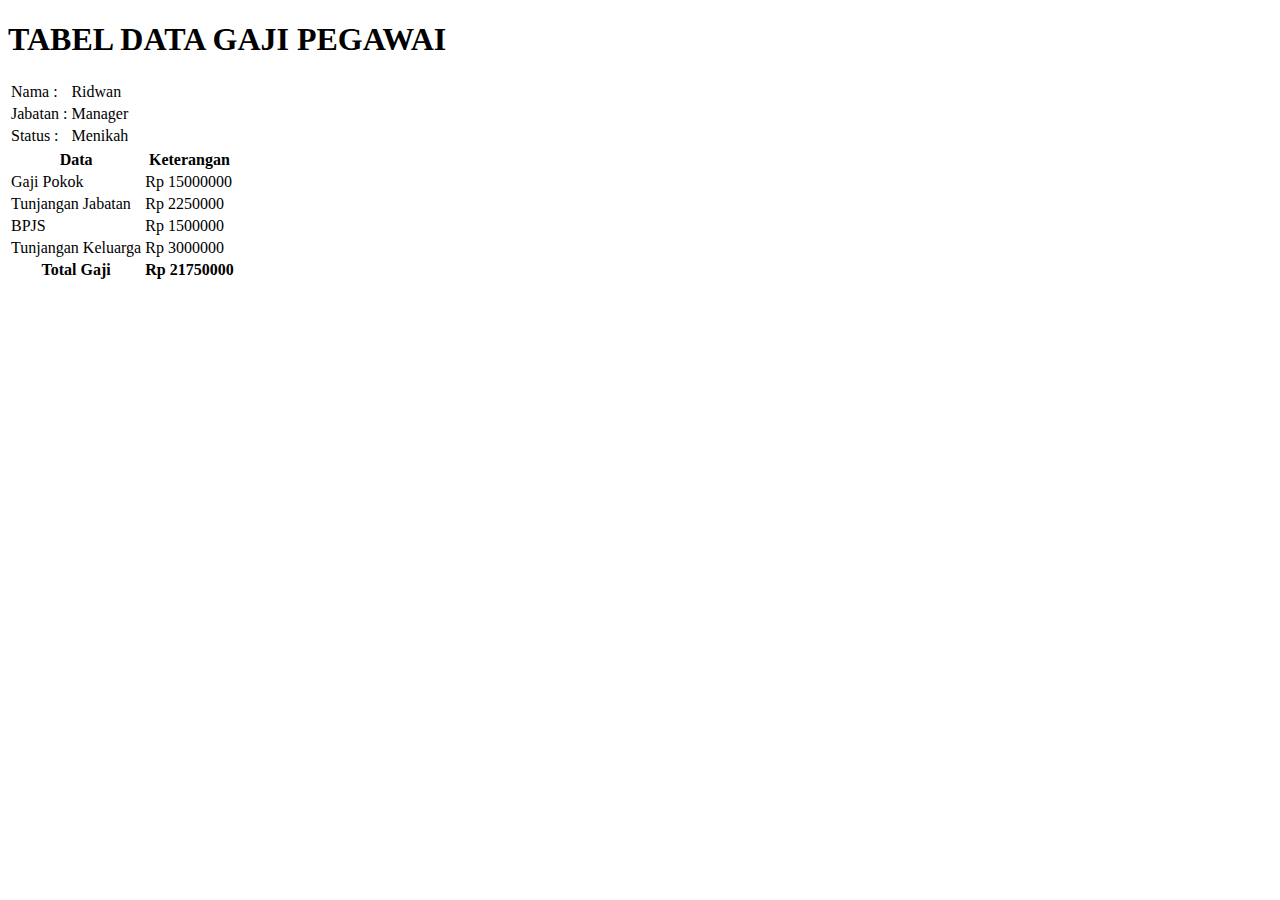
<file: tugas1javascript_AhmadNovalFahmi_Sttnurulfikri_Nasrul.html>
<!DOCTYPE html>
<html lang="en">
<head>
    <meta charset="UTF-8">
    <meta http-equiv="X-UA-Compatible" content="IE=edge">
    <meta name="viewport" content="width=device-width, initial-scale=1.0">
    <link href="https://cdn.jsdelivr.net/npm/bootstrap@5.2.1/dist/css/bootstrap.min.css" rel="stylesheet" integrity="sha384-iYQeCzEYFbKjA/T2uDLTpkwGzCiq6soy8tYaI1GyVh/UjpbCx/TYkiZhlZB6+fzT" crossorigin="anonymous">
    <title>Javascript Tasks</title>
    <script >
    	var nama1 = "Ridwan";
		var jabatan1 = "Manager";
		var status1 = "Menikah";

		if(jabatan1 == "Manager"){
		    harsat = 15000000; 
		} 
		else if(jabatan2 == "Asisten Manager"){
		    harsat = 10000000; 
		} 
		else if(jabatan3 == "Staff"){
		    harsat = 5000000; 
		}
		else harsat = 0; 

		// Status Menikah atau Belum menikah

		let tjabatan = 0.15 * harsat;
		let bpjs = 0.1 * harsat; 

		if (status1 == "Menikah")
			duit = 0.2 * harsat;
		
		else duit = 0;

		let total = harsat + tjabatan + bpjs + duit;
    </script>
</head>
<body>
    <table>
 		<h1>TABEL DATA GAJI PEGAWAI</h1>
 			<tr>
 				<td>Nama 	:</td>
 				<td><script>document.write("	" + nama1);</script></td>
 			</tr>
 			<tr>
 				<td>Jabatan :</td>
 				<td><script>document.write(" " + jabatan1);</script></td>
 			</tr>
 			<tr>
 				<td>Status 	:</td>
 				<td><script>document.write(" " + status1);</script></td>
 			</tr>
 	</table>
    <table class="table table-hover">
        <thead>
            <tr>
                <th>Data</th>
                <th>Keterangan</th>
            </tr>
        </thead>
        <tbody>
            <tr>
                <td>Gaji Pokok</td>
                <td><script>document.write("Rp " + harsat);</script></td>
            </tr>
            <tr>
                <td>Tunjangan Jabatan</td>
                <td><script>document.write("Rp " + tjabatan);</script></td>
            </tr>
            <tr>
                <td>BPJS</td>
                <td><script>document.write("Rp " + bpjs);</script></td>
            </tr>
            <tr>
                <td>Tunjangan Keluarga</td>
                <td><script>document.write("Rp " + duit);</script></td>
            </tr>
        </tbody>
        <tfoot>
            <tr>
                <th>Total Gaji</th>
                <th><script>document.write("Rp " + total);</script></th>
            </tr>
        </tfoot>
    </table>
</body>
<script src="https://cdn.jsdelivr.net/npm/@popperjs/core@2.11.6/dist/umd/popper.min.js" integrity="sha384-oBqDVmMz9ATKxIep9tiCxS/Z9fNfEXiDAYTujMAeBAsjFuCZSmKbSSUnQlmh/jp3" crossorigin="anonymous"></script>
<script src="https://cdn.jsdelivr.net/npm/bootstrap@5.2.1/dist/js/bootstrap.min.js" integrity="sha384-7VPbUDkoPSGFnVtYi0QogXtr74QeVeeIs99Qfg5YCF+TidwNdjvaKZX19NZ/e6oz" crossorigin="anonymous"></script>
</html>
</file>
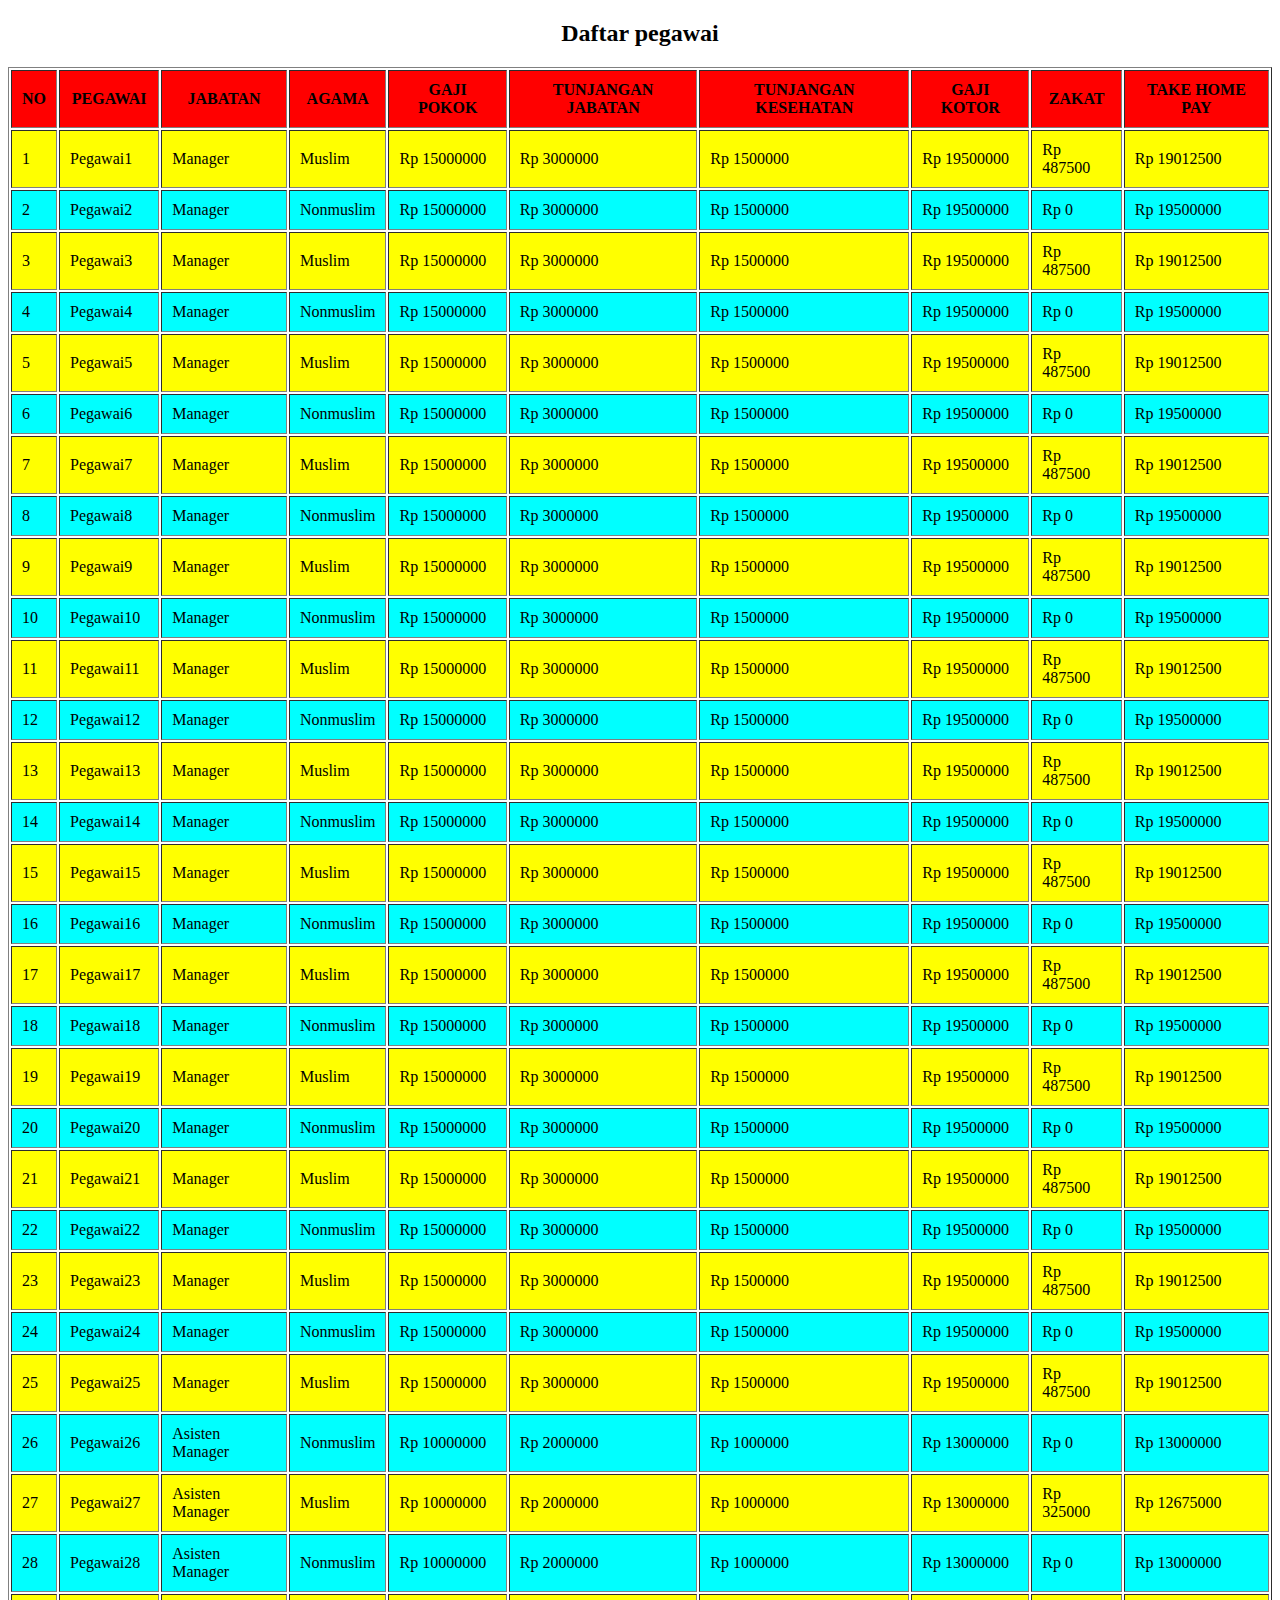
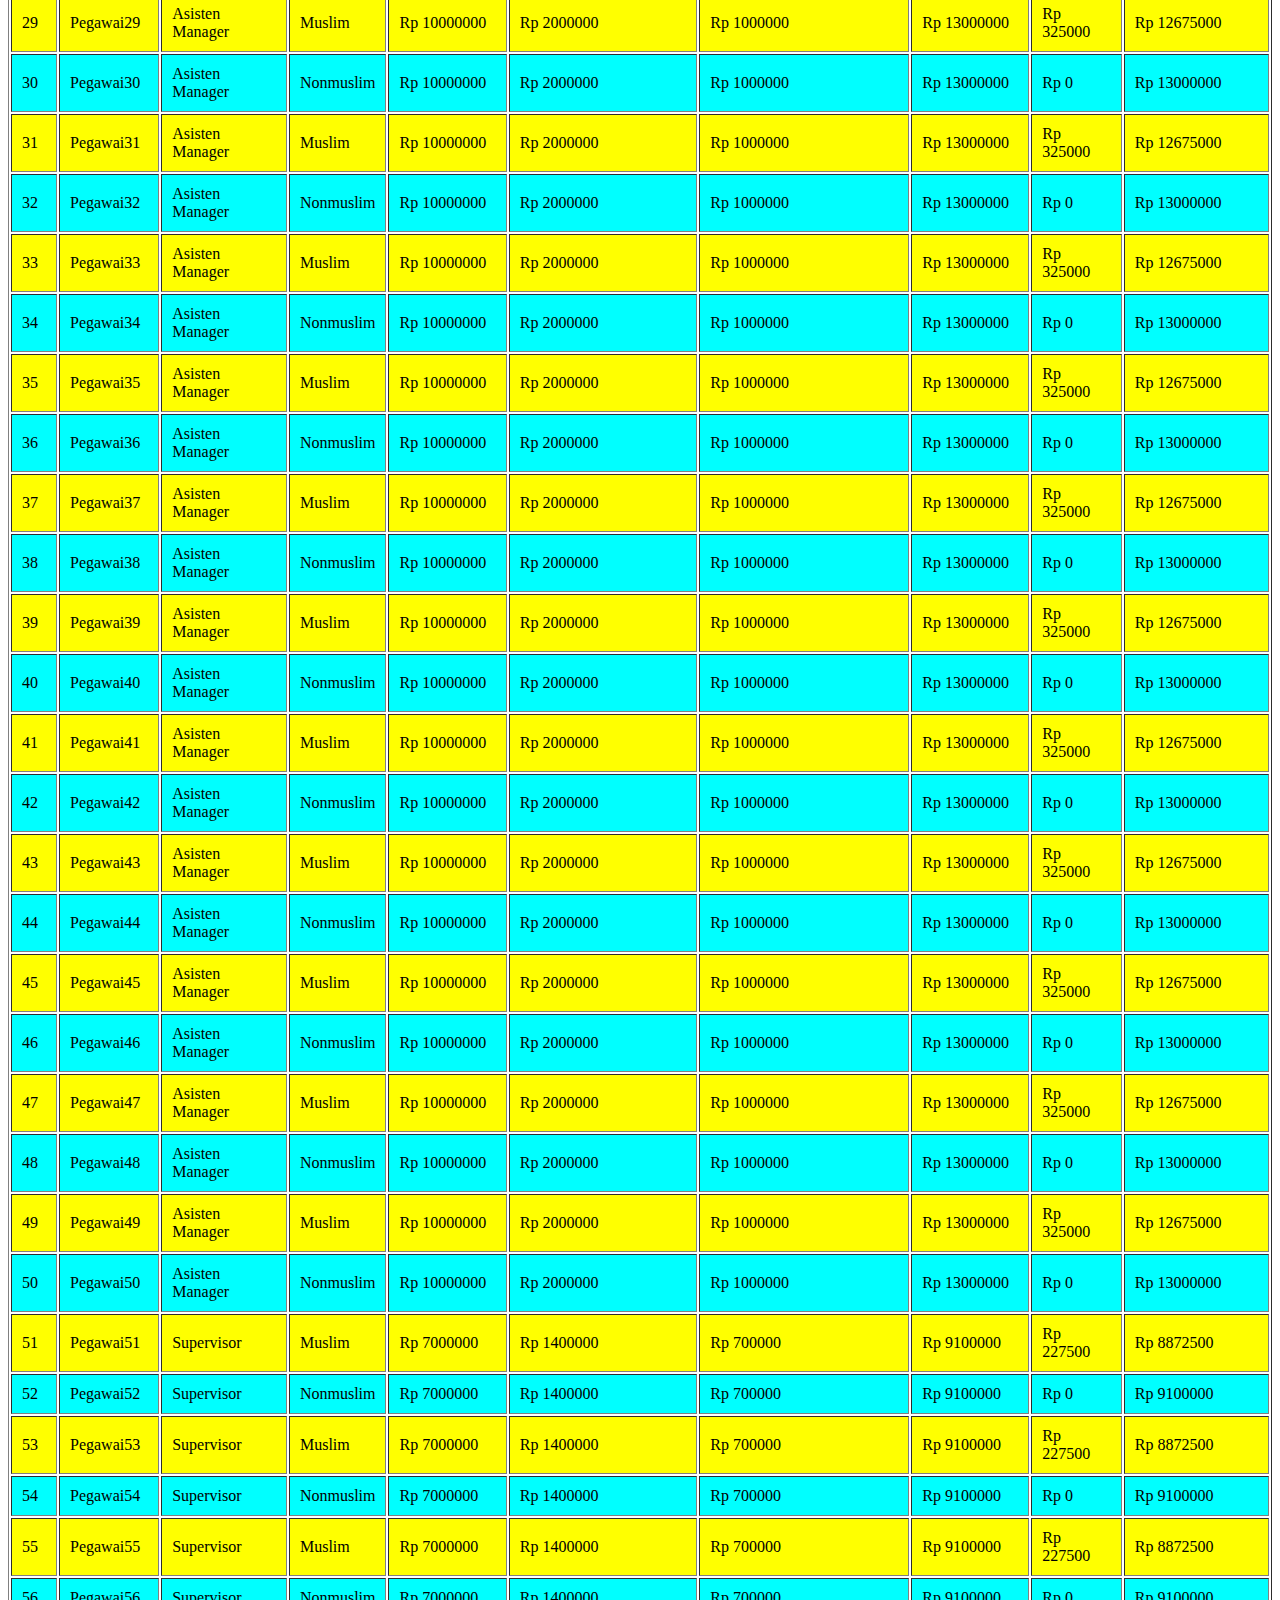
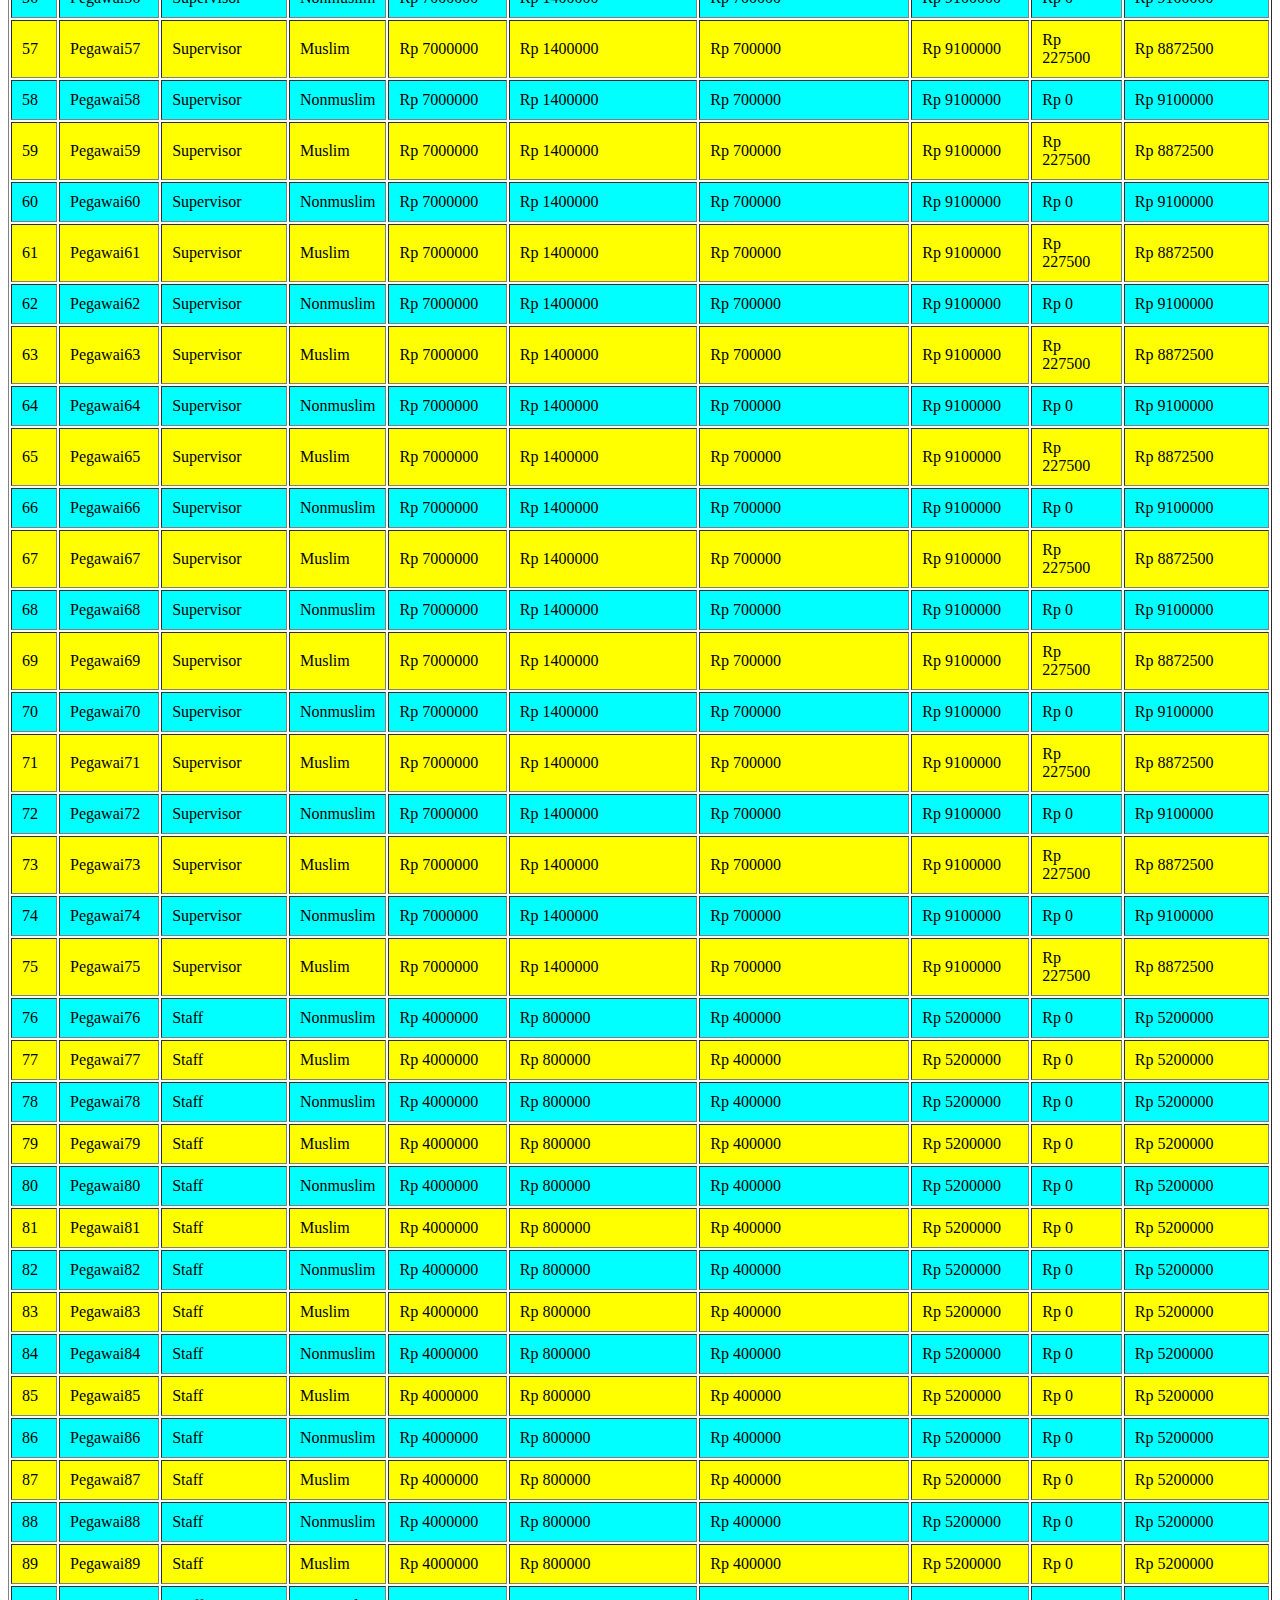
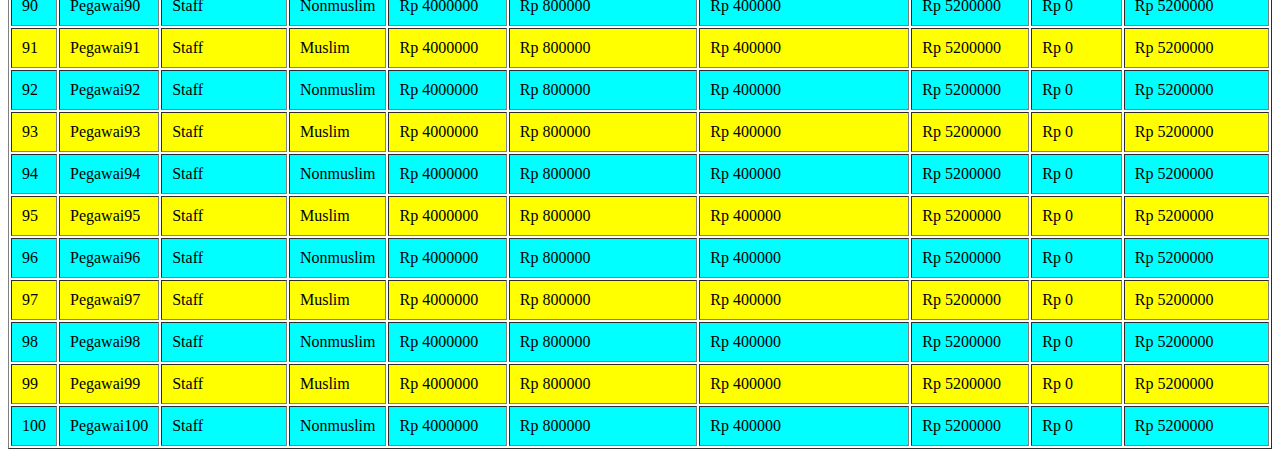
<file: tugas2javascript_AhmadNovalfahmi_Sttnurulfikri_Nasrul.html>
<!DOCTYPE html>
<html>
<head>
	<title>Tugas 2 Javascript</title>
</head>
<body>
	<h2 align="center">Daftar pegawai</h2>
		<table border="1" align="center" cellpadding="10" width="100%">
			<thead bgcolor = "red">
				<tr>
					<th>NO</th>
					<th>PEGAWAI</th>
					<th>JABATAN</th>
					<th>AGAMA</th>
					<th>GAJI POKOK</th>
					<th>TUNJANGAN JABATAN</th>
					<th>TUNJANGAN KESEHATAN</th>
					<th>GAJI KOTOR</th>
					<th>ZAKAT</th>
					<th>TAKE HOME PAY</th>
				</tr>
		</thead>
<tbody>
		
		<script lang="javascript">
            var no, warna;
            var pegawai;
            var jabatan;
            var agama;
            var tunjab;
            var tunkes; 
            var gator;
            var gapok;
            var zapro;
            var thp;
            for(no= 1; no <= 100; no++){
                warna = (no % 2 == 0) ? 'aqua' :'yellow';
                agama = (no % 2 == 1) ? 'Muslim' :'Nonmuslim';

                if(no <= 25){
                jabatan = 'Manager';
                }
                else if(no <= 50 && no >= 26){
                    jabatan = 'Asisten Manager';
                }
                else if(no <= 75 && no >= 51){
                    jabatan = 'Supervisor';
                }
                else if(no <= 100 && no >= 76){
                    jabatan = 'Staff';
                }
                else {jabatan;}

                switch(jabatan){
                case 'Manager': gapok = 15000000; break;
                case 'Asisten Manager': gapok = 10000000; break;
                case 'Supervisor': gapok = 7000000; break;
                case 'Staff': gapok = 4000000; break;
                default: gapok;
                }
                tunjab = 0.2 * gapok;
                tunkes = 0.1 * gapok;
                gator = gapok + tunjab + tunkes;

                
                if(agama == 'Muslim' && gator >= '7000000'){
                    zapro = 0.025 * gator;
                }
                else{
                    zapro = 0;
                }
                
                thp = gator - zapro;


document.write(`<tr bgcolor="${warna}">
                    <td>${no}</td>
                    <td>Pegawai${no}</td>
                    <td>${jabatan}</td>
                    <td>${agama}</td>
                    <td>Rp ${gapok}</td>
                    <td>Rp ${tunjab}</td>
                    <td>Rp ${tunkes}</td>
                    <td>Rp ${gator}</td>
                    <td>Rp ${zapro}</td>
                    <td>Rp ${thp}</td>
                </tr>`)
	}

</script>		
			
			</tbody>
		</table>
	</body>
</html>
</file>
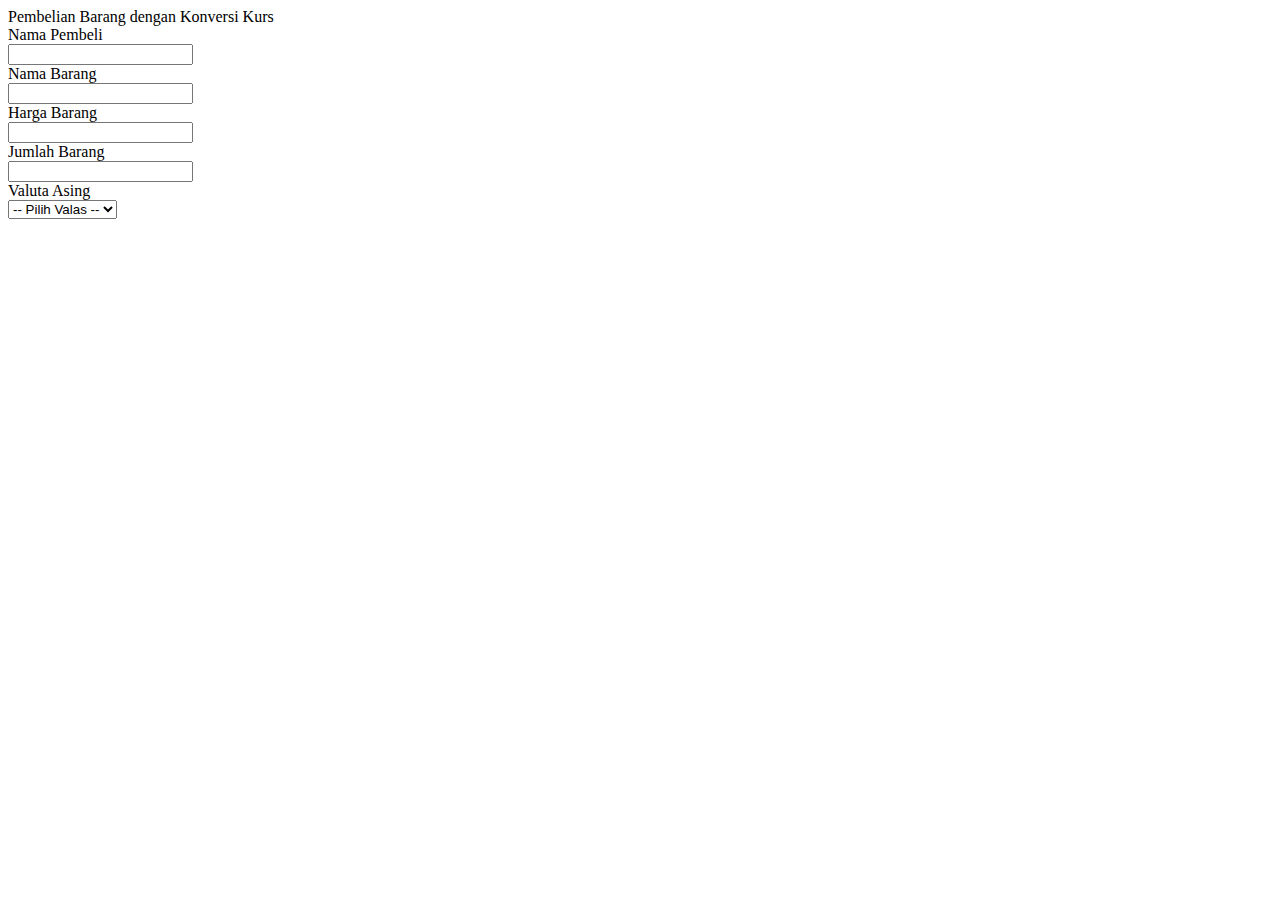
<file: tugas4_js.html>
<!doctype html>
<html lang="en">
  <head>
    <meta charset="utf-8">
    <meta name="viewport" content="width=device-width, initial-scale=1">
    <title>Konversi Kurs</title>
    <link href="https://cdn.jsdelivr.net/npm/bootstrap@5.2.1/dist/css/bootstrap.min.css" rel="stylesheet" integrity="sha384-iYQeCzEYFbKjA/T2uDLTpkwGzCiq6soy8tYaI1GyVh/UjpbCx/TYkiZhlZB6+fzT" crossorigin="anonymous">
  </head>
  <body>
    <div class="card">
        <div class="card-header">
            Pembelian Barang dengan Konversi Kurs
        </div>
        <div class="card-body">
            <form id="frm">
                <div class="mb-3 row">
                    <label class="col-sm-2 col-form-label">Nama Pembeli</label>
                    <div class="col-sm-10">
                    <input type="text" class="form-control" name="nama">
                    </div>
                </div>
                <div class="mb-3 row">
                    <label class="col-sm-2 col-form-label">Nama Barang</label>
                    <div class="col-sm-10">
                    <input type="text" class="form-control" name="barang">
                    </div>
                </div>
                <div class="mb-3 row">
                    <label class="col-sm-2 col-form-label">Harga Barang</label>
                    <div class="col-sm-10">
                    <input type="text" class="form-control" name="harga">
                    </div>
                </div>
                <div class="mb-3 row">
                    <label class="col-sm-2 col-form-label">Jumlah Barang</label>
                    <div class="col-sm-10">
                    <input type="text" class="form-control" name="jumlah">
                    </div>
                </div>
                <div class="mb-3 row">
                    <label class="col-sm-2 col-form-label">Valuta Asing</label>
                    <div class="col-sm-10">
                        <select name="valas" onchange="javascript:konversiKurs()" class="form-control">
                            <option value="">-- Pilih Valas --</option>
                            <option value="14917">-- USD --</option>
                            <option value="10590">-- SGD --</option>
                            <option value="14918">-- EUR --</option>
                        </select>
                    </div>    
            </form>
        </div>
    </div>  
    <div class="alert alert-primary" role="alert" id="isi"></div>
    </body> 
<script>
/*
Buatlah Aplikasi Sederhana untuk menghitung pembelian barang berdasarkan kurs valas yang dipilih. Koloborasikan antara RWD Boostrap, Function, Event Handler, dan innerHTML di dalam JavaScript.
(Event Handle Js nya: onchange ketika pilih valas)
Hasilnya ditempatkan pada paragraf yang ber-id-kan isi
*/
function konversiKurs(){
    let forms = document.getElementById('frm');
    let pembeli = forms.nama.value; 
    let brg = forms.barang.value; 
    let hrg = forms.harga.value; 
    let jml = forms.jumlah.value; 
    let vls = forms.valas.value;
    let total = hrg * jml * vls;

    switch(vls){
        case "14917" : simbol = "$"; break;
        case "10590" : simbol = "$"; break;
        case "14918" : simbol = "€"; break;
    }

    let data = `Data pembelian: 
    <br/>Nama pembeli: ${pembeli}
    <br/>Nama barang: ${brg}
    <br/>Harga barang: ${hrg}
    <br/>Jumlah barang: ${jml}
    <br/>Valuta Asing: ${simbol}${vls}
    <br/>Total bayar: RP ${total}
    `;


    document.getElementById('isi').innerHTML = data;
}
</script>    
    <script src="https://cdn.jsdelivr.net/npm/bootstrap@5.2.1/dist/js/bootstrap.bundle.min.js" integrity="sha384-u1OknCvxWvY5kfmNBILK2hRnQC3Pr17a+RTT6rIHI7NnikvbZlHgTPOOmMi466C8" crossorigin="anonymous"></script>
  
</html>
</file>
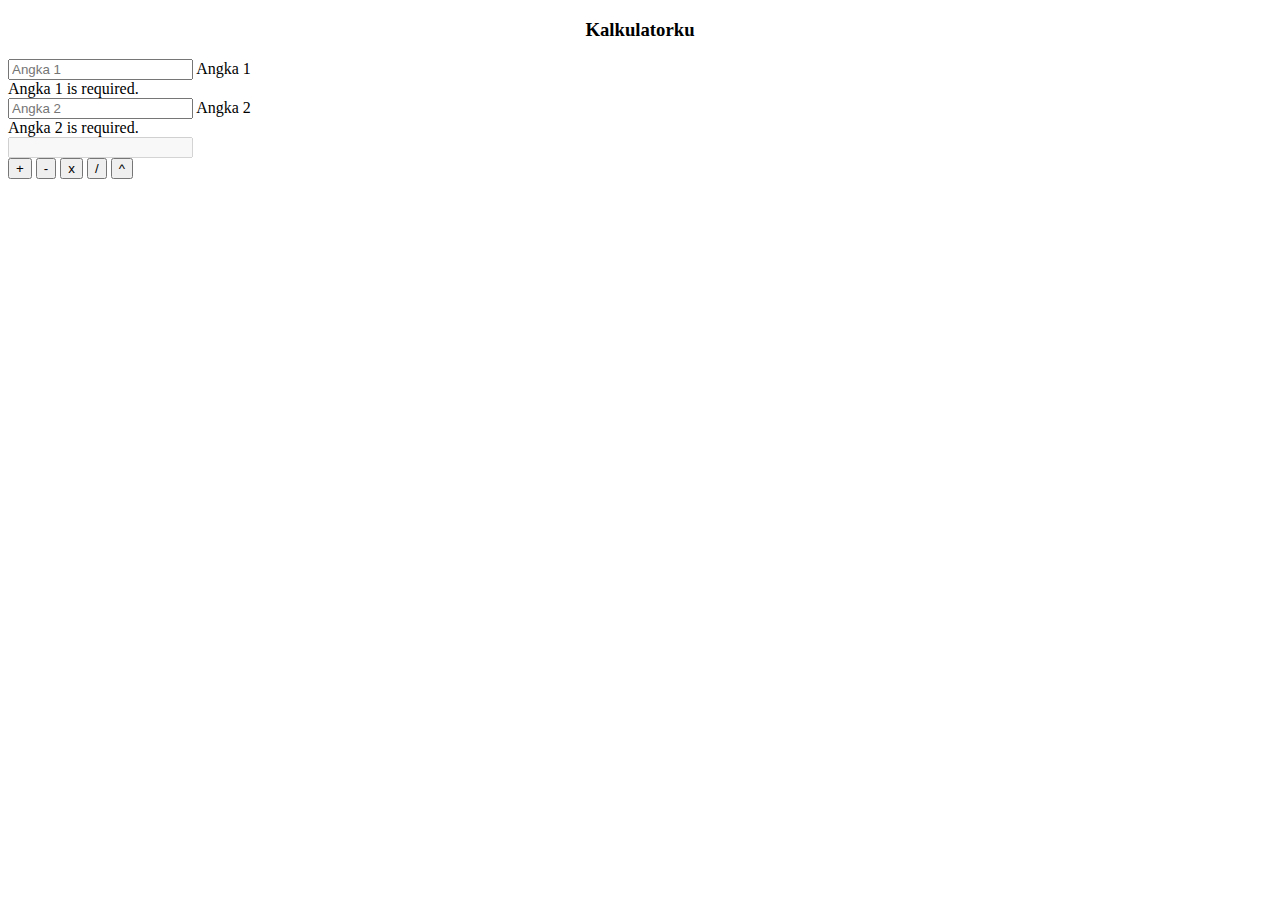
<file: tugas4JS_kalkulator/tugas4js.html>
<!doctype html>
<html lang="en">
  <head>
    <meta charset="utf-8">
    <meta name="viewport" content="width=device-width, initial-scale=1">
    <title>Kalkulatorku</title>
    <link href="https://cdn.jsdelivr.net/npm/bootstrap@5.2.1/dist/css/bootstrap.min.css" rel="stylesheet" integrity="sha384-iYQeCzEYFbKjA/T2uDLTpkwGzCiq6soy8tYaI1GyVh/UjpbCx/TYkiZhlZB6+fzT" crossorigin="anonymous"> 
  </head>
  <body>
    <div class="container px-5 my-5">   
    <div class="alert alert-primary" role="alert">
    <h3 align="center">Kalkulatorku</h3>
    </div>
    <form id="calcForm">
        <div class="form-floating mb-3">
            <input class="form-control" name="angka1" type="text" placeholder="Angka 1" data-sb-validations="required" />
            <label for="angka1">Angka 1</label>
            <div class="invalid-feedback" data-sb-feedback="angka1:required">Angka 1 is required.</div>
        </div>
        <div class="form-floating mb-3">
            <input class="form-control" name="angka2" type="text" placeholder="Angka 2" data-sb-validations="required" />
            <label for="angka2">Angka 2</label>
            <div class="invalid-feedback" data-sb-feedback="angka2:required">Angka 2 is required.</div>
        </div>
        <div class="form-floating mb-3">
            <input class="form-control" name="hasil" type="text" placeholder="" data-sb-validations="" value="" disabled/>
            <label for=""></label>
        </div>
        <div class="text-center">
            <button class="btn btn-primary btn-lg" value="btn_tambah" name="tombol" onclick="hitung()" type="button" >+</button>
            <button class="btn btn-info btn-lg" value="btn_kurang" name="tombol" onclick="hitung()" type="button">-</button>
            <button class="btn btn-success btn-lg" value="btn_kali" name="tombol" onclick="hitung()" type="button">x</button>
            <button class="btn btn-warning btn-lg" value="btn_bagi" name="tombol" onclick="hitung()" type="button">/</button>
            <button class="btn btn-danger btn-lg" value="btn_pangkat" name="tombol" onclick="hitung()" type="button">^</button>
        </div>
    </form>
</div>
    <script src="https://cdn.startbootstrap.com/sb-forms-latest.js"></script>
    <script language="javascript" src="script.js"></script>  
    <script src="https://cdn.jsdelivr.net/npm/bootstrap@5.2.1/dist/js/bootstrap.bundle.min.js" integrity="sha384-u1OknCvxWvY5kfmNBILK2hRnQC3Pr17a+RTT6rIHI7NnikvbZlHgTPOOmMi466C8" crossorigin="anonymous"></script>
  </body>
</html>
</file>
